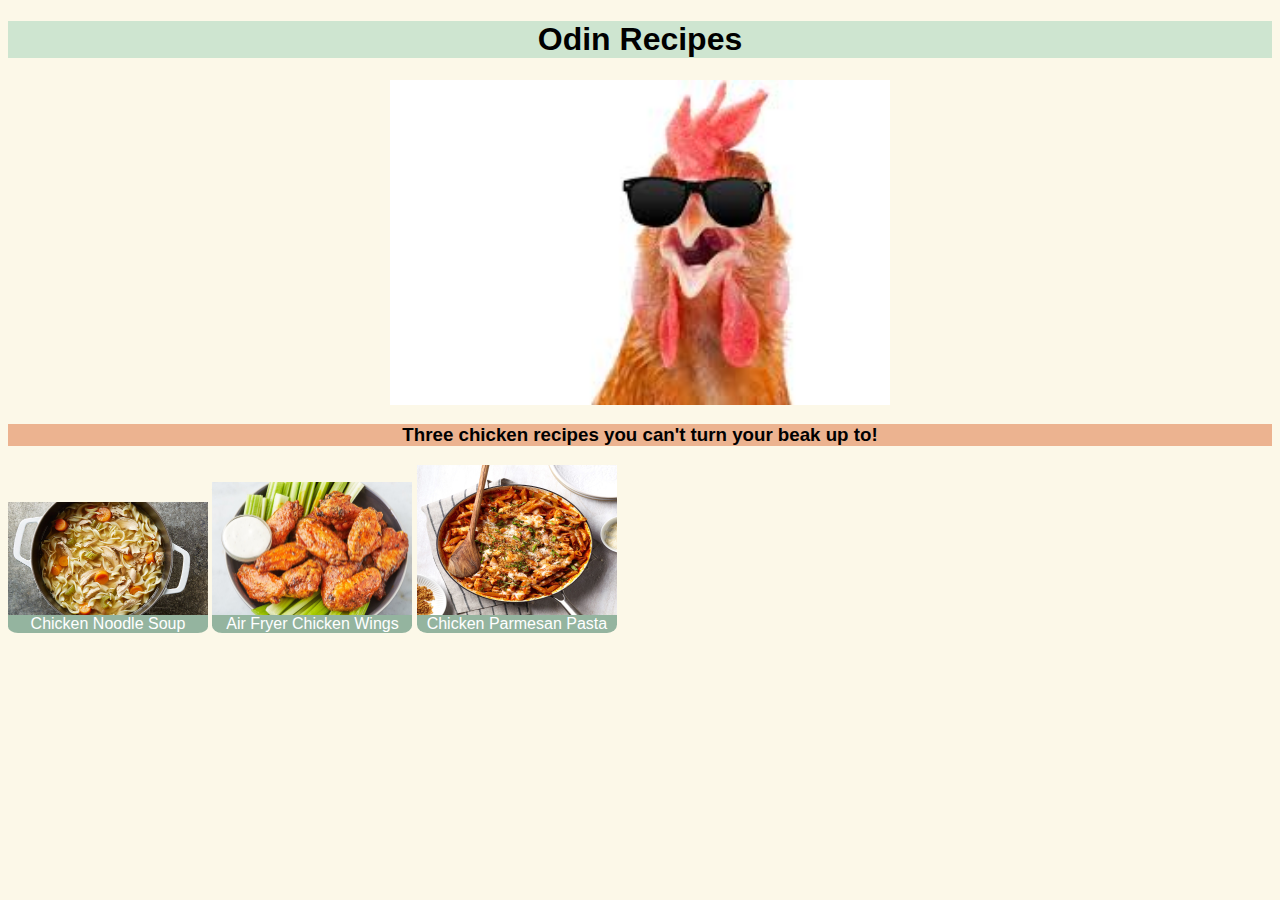
<file: index.html>
<!DOCTYPE html>
<html lang="en">
  <head>
    <meta charset="UTF-8" />
    <meta http-equiv="X-UA-Compatible" content="IE=edge" />
    <meta name="viewport" content="width=device-width, initial-scale=1.0" />
    <link rel="stylesheet" href="./styles.css" />
    <title>Odin Recipes</title>
  </head>
  <body>
    <h1>Odin Recipes</h1>
    <img src="./img/chicken-logo.jpg" alt="A picture of a chicken with sunglasses on" />
    <h3>Three chicken recipes you can't turn your beak up to!</h2>
    <div class="container">
      <div class="soup">
        <img src="./img/chicken-noodle-soup.jpg" alt="A picture of chicken noodle soup" />
        <a href="./recipes/chicken-noodle-soup.html">Chicken Noodle Soup</a>
      </div>
    </div>
    <div class="container">
      <div class="wings">
        <img src="./img/chicken-wings.jpg" alt="A picture of chicken wings" />
        <a href="./recipes/chicken-wings.html">Air Fryer Chicken Wings</a>    
      </div>
    </div>
    <div class="container">
      <div class="pasta">
        <img src="./img/chicken-parm.jpg" alt="A picture of chicken parmesan pasta" />
        <a href="./recipes/chicken-parm-pasta.html">Chicken Parmesan Pasta</a>
      </div>
    </div>
  </body>
</html>
</file>
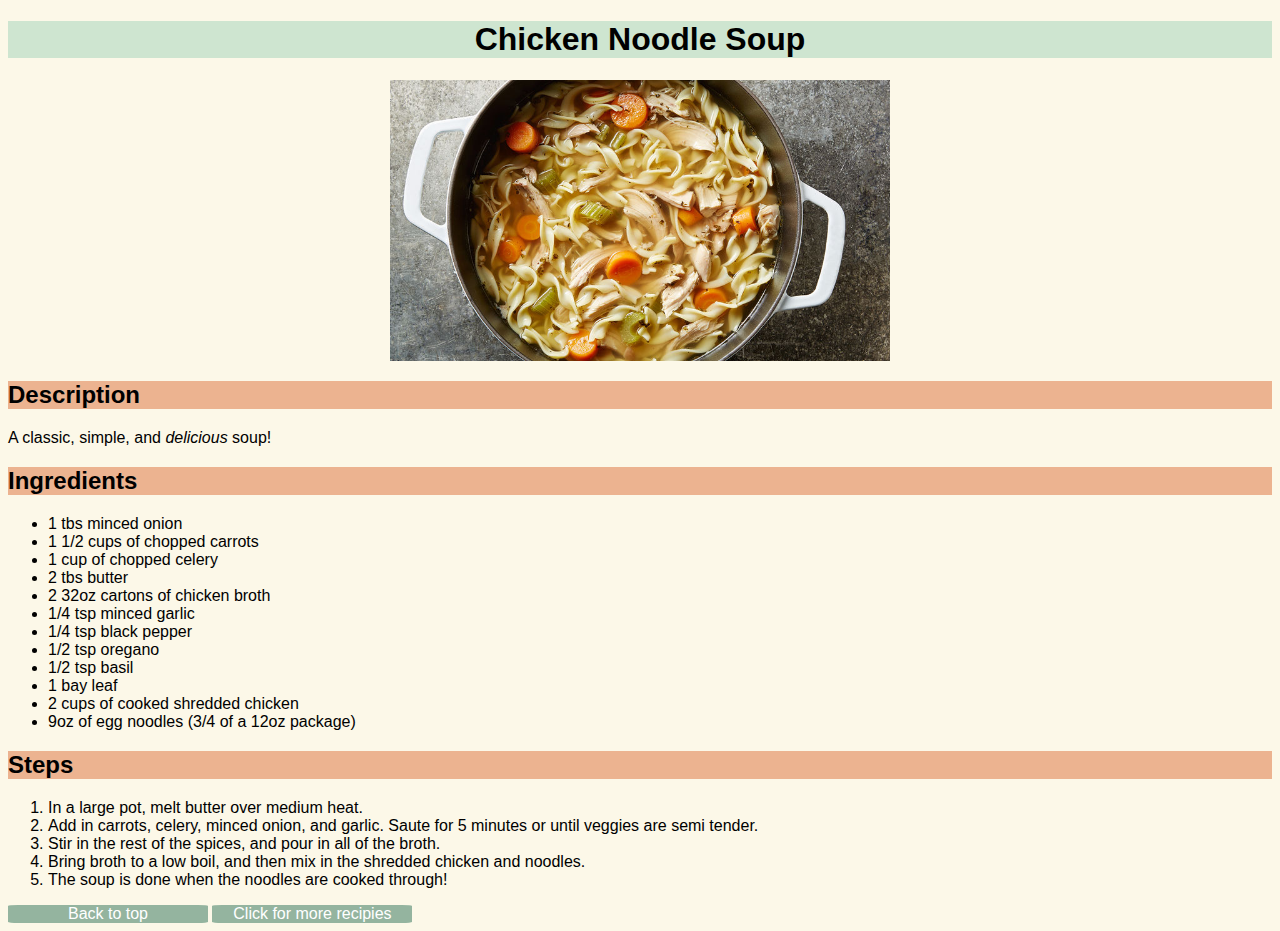
<file: recipes/chicken-noodle-soup.html>
<!DOCTYPE html>
<html lang="en">
  <head>
    <meta charset="UTF-8" />
    <meta http-equiv="X-UA-Compatible" content="IE=edge" />
    <meta name="viewport" content="width=device-width, initial-scale=1.0" />
    <link rel="stylesheet" href="../styles.css" />
    <title>Chicken Noodle Soup</title>
  </head>
  <body>
    <a id="top"></a>
    <h1>Chicken Noodle Soup</h1>
    <img
      src="../img/chicken-noodle-soup.jpg"
      alt="Picture of Chicken Noodle Soup"
    />
    <h2>Description</h2>
    <p>A classic, simple, and <em>delicious</em> soup!</p>
    <h2>Ingredients</h2>
    <ul>
      <li>1 tbs minced onion</li>
      <li>1 1/2 cups of chopped carrots</li>
      <li>1 cup of chopped celery</li>
      <li>2 tbs butter</li>
      <li>2 32oz cartons of chicken broth</li>
      <li>1/4 tsp minced garlic</li>
      <li>1/4 tsp black pepper</li>
      <li>1/2 tsp oregano</li>
      <li>1/2 tsp basil</li>
      <li>1 bay leaf</li>
      <li>2 cups of cooked shredded chicken</li>
      <li>9oz of egg noodles (3/4 of a 12oz package)</li>
    </ul>
    <h2>Steps</h2>
    <ol>
      <li>In a large pot, melt butter over medium heat.</li>
      <li>
        Add in carrots, celery, minced onion, and garlic. Saute for 5 minutes or
        until veggies are semi tender.
      </li>
      <li>Stir in the rest of the spices, and pour in all of the broth.</li>
      <li>
        Bring broth to a low boil, and then mix in the shredded chicken and
        noodles.
      </li>
      <li>The soup is done when the noodles are cooked through!</li>
    </ol>
    <div>
      <a href="#top">Back to top</a>
    </div>
    <div>
      <a class="more" href="../index.html">Click for more recipies</a>
    </div>
  </body>
</html>
</file>
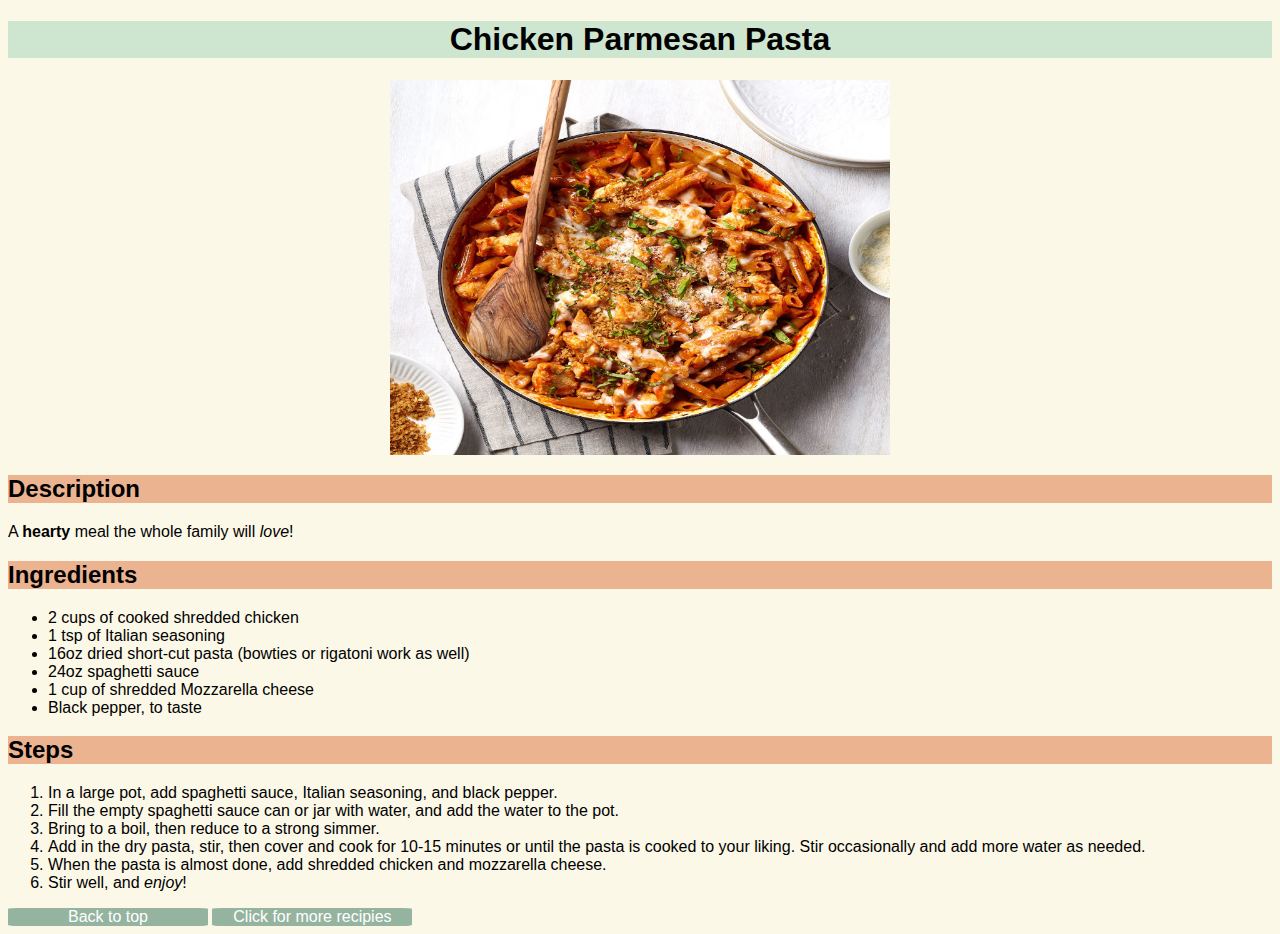
<file: recipes/chicken-parm-pasta.html>
<!DOCTYPE html>
<html lang="en">
  <head>
    <meta charset="UTF-8" />
    <meta http-equiv="X-UA-Compatible" content="IE=edge" />
    <meta name="viewport" content="width=device-width, initial-scale=1.0" />
    <link rel="stylesheet" href="../styles.css" />
    <title>Chicken Parmesan Pasta</title>
  </head>
  <body>
    <a id="top"></a>
    <h1>Chicken Parmesan Pasta</h1>
    <img src="../img/chicken-parm.jpg" alt="A bowl of Chicken Parmesan Pasta" />
    <h2>Description</h2>
    <p>A <strong>hearty</strong> meal the whole family will <em>love</em>!</p>
    <h2>Ingredients</h2>
    <ul>
      <li>2 cups of cooked shredded chicken</li>
      <li>1 tsp of Italian seasoning</li>
      <li>16oz dried short-cut pasta (bowties or rigatoni work as well)</li>
      <li>24oz spaghetti sauce</li>
      <li>1 cup of shredded Mozzarella cheese</li>
      <li>Black pepper, to taste</li>
    </ul>
    <h2>Steps</h2>
    <ol>
      <li>
        In a large pot, add spaghetti sauce, Italian seasoning, and black
        pepper.
      </li>
      <li>
        Fill the empty spaghetti sauce can or jar with water, and add the water
        to the pot.
      </li>
      <li>Bring to a boil, then reduce to a strong simmer.</li>
      <li>
        Add in the dry pasta, stir, then cover and cook for 10-15 minutes or
        until the pasta is cooked to your liking. Stir occasionally and add more
        water as needed.
      </li>
      <li>
        When the pasta is almost done, add shredded chicken and mozzarella
        cheese.
      </li>
      <li>Stir well, and <em>enjoy</em>!</li>
    </ol>
    <div>
      <a href="#top">Back to top</a>
    </div>
    <div>
      <a href="../index.html">Click for more recipies</a>
    </div>
  </body>
</html>
</file>
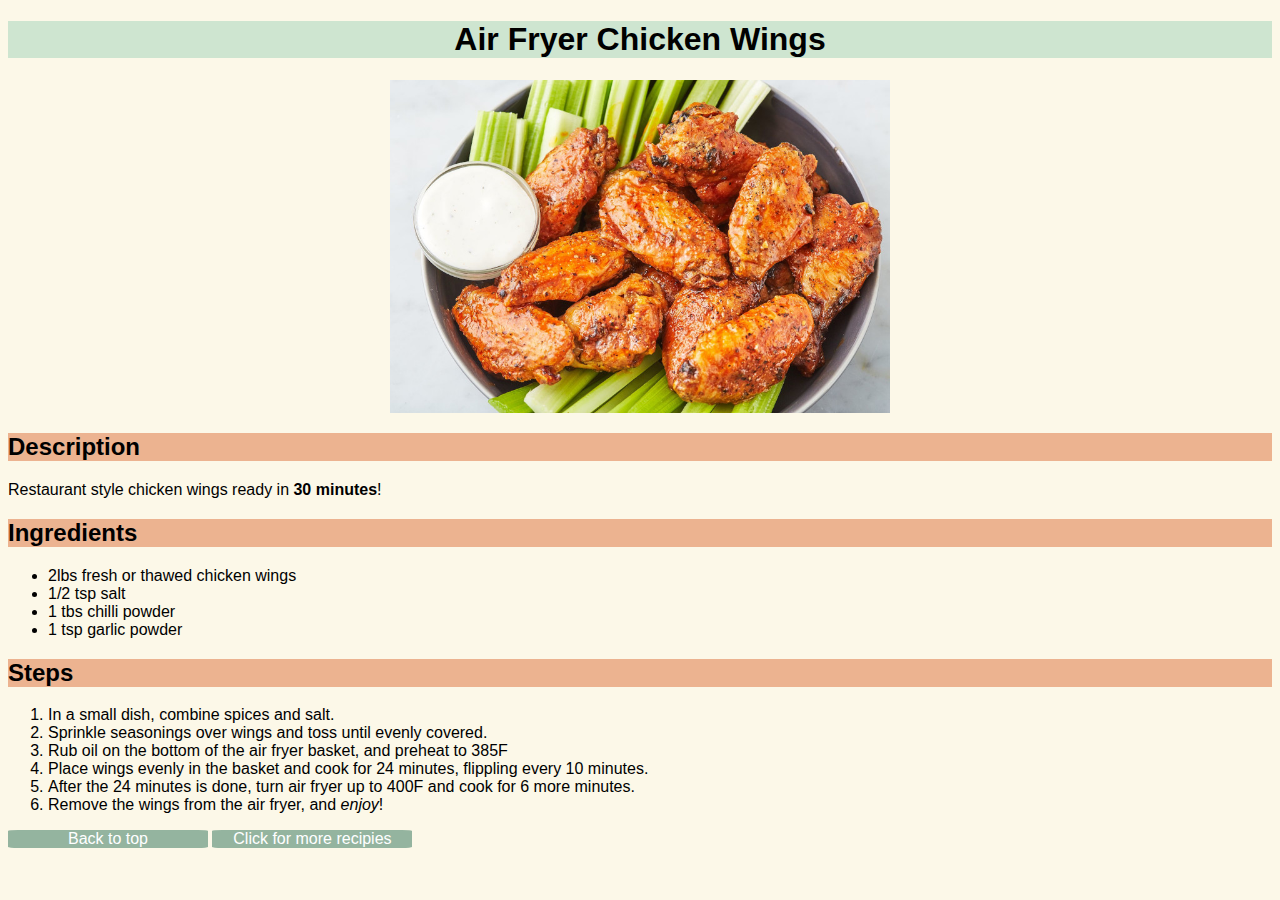
<file: recipes/chicken-wings.html>
<!DOCTYPE html>
<html lang="en">
  <head>
    <meta charset="UTF-8" />
    <meta http-equiv="X-UA-Compatible" content="IE=edge" />
    <meta name="viewport" content="width=device-width, initial-scale=1.0" />
    <link rel="stylesheet" href="../styles.css" />
    <title>Air Fryer Chicken Wings</title>
  </head>
  <body>
    <a id="top"></a>
    <h1>Air Fryer Chicken Wings</h1>
    <img src="../img/chicken-wings.jpg" alt="Picture of Chicken Wings" />
    <h2>Description</h2>
    <p>Restaurant style chicken wings ready in <strong>30 minutes</strong>!</p>
    <h2>Ingredients</h2>
    <ul>
      <li>2lbs fresh or thawed chicken wings</li>
      <li>1/2 tsp salt</li>
      <li>1 tbs chilli powder</li>
      <li>1 tsp garlic powder</li>
    </ul>
    <h2>Steps</h2>
    <ol>
      <li>In a small dish, combine spices and salt.</li>
      <li>Sprinkle seasonings over wings and toss until evenly covered.</li>
      <li>
        Rub oil on the bottom of the air fryer basket, and preheat to 385F
      </li>
      <li>
        Place wings evenly in the basket and cook for 24 minutes, flippling
        every 10 minutes.
      </li>
      <li>
        After the 24 minutes is done, turn air fryer up to 400F and cook for 6
        more minutes.
      </li>
      <li>Remove the wings from the air fryer, and <em>enjoy</em>!</li>
    </ol>
    <div>
      <a href="#top">Back to top</a>
    </div>
    <div>
      <a href="../index.html">Click for more recipies</a>
    </div>
  </body>
</html>
</file>
<file: styles.css>
body {
  font-family: "Arial", sans-serif;
  background-color: #fcf8e8;
}

h1,
h3 {
  text-align: center;
}

h1 {
  background-color: #cee5d0;
}

h2,
h3 {
  background-color: #ecb390;
}

img {
  display: block;
  height: auto;
  margin-right: auto;
  margin-left: auto;
  width: 500px;
}

div {
  background-color: #94b49f;
  border-radius: 5%;
  display: inline-block;
  height: auto;
  text-align: center;
  width: 200px;
}

a {
  text-decoration: none;
  color: white;
}

.container {
  background-color: #fcf8e8;
}

.container.div {
  display: block;
}

.container img {
  height: auto;
  width: 200px;
}
</file>
